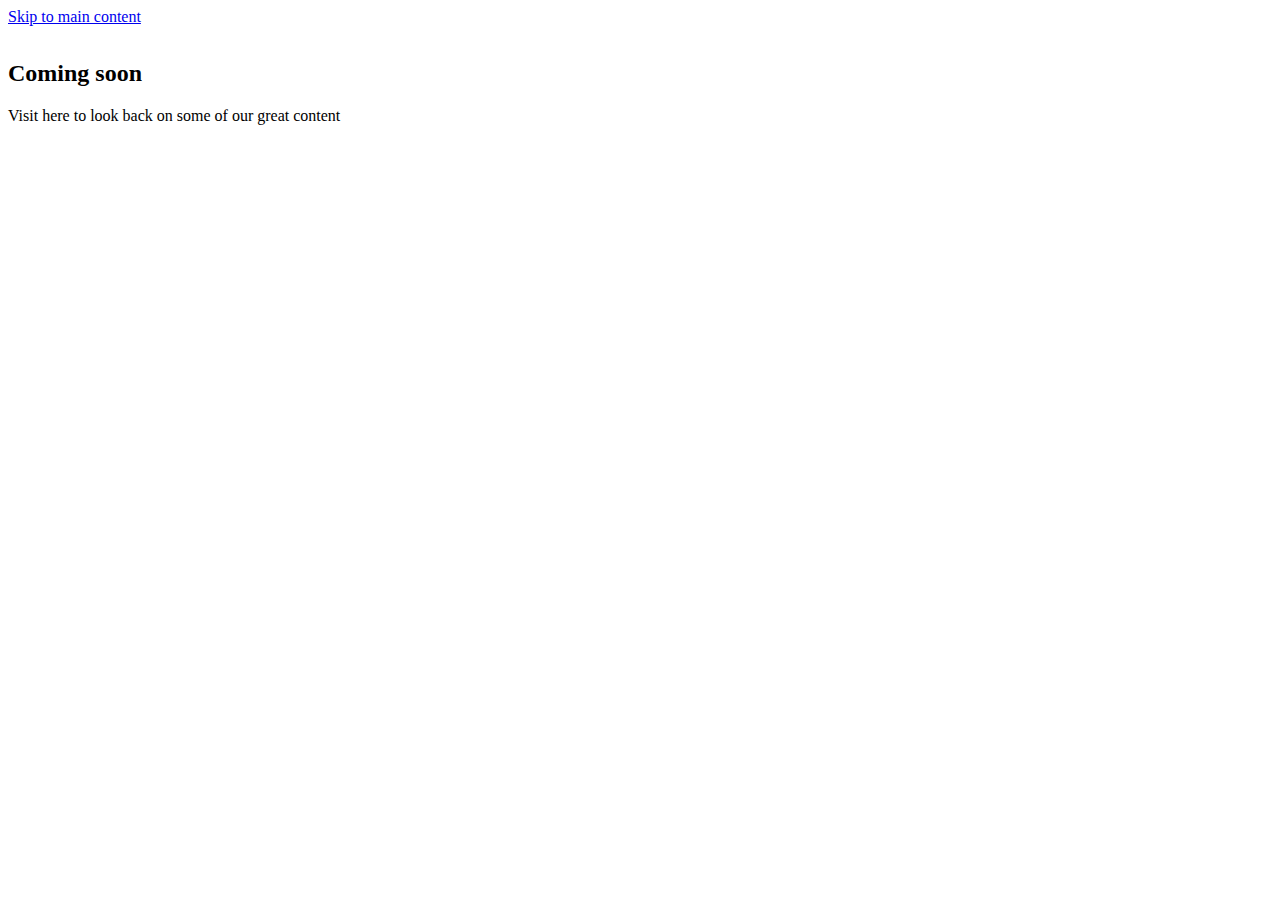
<file: archive.html>
<!DOCTYPE html PUBLIC "-//W3C//DTD HTML+RDFa 1.1//EN">
<html lang="en" dir="ltr" version="HTML+RDFa 1.1"
  xmlns:fb="http://www.facebook.com/2008/fbml"
  xmlns:content="http://purl.org/rss/1.0/modules/content/"
  xmlns:dc="http://purl.org/dc/terms/"
  xmlns:foaf="http://xmlns.com/foaf/0.1/"
  xmlns:og="http://ogp.me/ns#"
  xmlns:rdfs="http://www.w3.org/2000/01/rdf-schema#"
  xmlns:sioc="http://rdfs.org/sioc/ns#"
  xmlns:sioct="http://rdfs.org/sioc/types#"
  xmlns:skos="http://www.w3.org/2004/02/skos/core#"
  xmlns:xsd="http://www.w3.org/2001/XMLSchema#">
<head profile="http://www.w3.org/1999/xhtml/vocab">

    <meta http-equiv="Content-Type" content="text/html; charset=utf-8" />
<meta name="viewport" content="width=device-width, initial-scale=1, maximum-scale=1, minimum-scale=1, user-scalable=no" />
<link rel="alternate" type="application/rss+xml" title="Australia - New Zealand RSS" href="https://anz.smartcitiescouncil.com/rss.xml" />
<link rel="shortcut icon" href="https://anz.smartcitiescouncil.com/misc/favicon.ico" type="image/vnd.microsoft.icon" />

<meta name="generator" content="Drupal 7 (http://drupal.org)" />
<link rel="canonical" href="https://anz.smartcitiescouncil.com/" />
<link rel="shortlink" href="https://anz.smartcitiescouncil.com/" />
<link href='http://fonts.googleapis.com/css?family=Open+Sans:400,600' rel='stylesheet' type='text/css'>
<link href='http://fonts.googleapis.com/css?family=Lato:700' rel='stylesheet' type='text/css'>

<title>Smart Cities Council | Teaming to build the cities of the future</title>  

<!-- Links to CSS style sheets -->
<link type="text/css" rel="stylesheet" href="https://anz.smartcitiescouncil.com/sites/default/files/css/css_xE-rWrJf-fncB6ztZfd2huxqgxu4WO-qwma6Xer30m4.css" media="all" />
<link type="text/css" rel="stylesheet" href="https://anz.smartcitiescouncil.com/sites/default/files/css/css_XyvBu8injHRZBvCBa1dlwhBLzS-O7FVoiuwemIdwJq0.css" media="all" />
<link type="text/css" rel="stylesheet" href="https://anz.smartcitiescouncil.com/sites/default/files/css/css_U4bXU_GVA8NTMnhfWJWqesbDFu9pS3IlazA2iINCvFQ.css" media="all" />
<link type="text/css" rel="stylesheet" href="https://anz.smartcitiescouncil.com/sites/default/files/css/css_Fu41e_58OyY4vZlSxMNYkkSEcNNeZCb-p_11r66Qq5A.css" media="print" />
<link type="text/css" rel="stylesheet" href="https://anz.smartcitiescouncil.com/sites/default/files/css/css_gwvFi19TQLeEI7LrcZFppqnjXmz0vDfqiyGJArOy8ls.css" media="all" />

<link type="text/css" rel="stylesheet" href="sccei_style.css" media="all" />


<!--[if (lt IE 9)&(!IEMobile)]>
<link type="text/css" rel="stylesheet" href="https://anz.smartcitiescouncil.com/sites/default/files/css/css_JfQy_OiT9cVST_b8VRoGqB72_eRa13bj2GroBZVBYN0.css" media="all" />
<![endif]-->

<!--[if gte IE 9]><!-->
<link type="text/css" rel="stylesheet" href="https://anz.smartcitiescouncil.com/sites/default/files/css/css_6UlxZW4h4iuoRc71Tcc9NPONB75_0bUknI4CF0EHtqg.css" media="all" />
<!--<![endif]-->
  <script type="text/javascript">
<!--//--><![CDATA[//><!--
window.google_analytics_uacct = "UA-31365064-5";
//--><!]]>
</script>
<script type="text/javascript" src="https://anz.smartcitiescouncil.com/sites/default/files/js/js_A01mE0OOkhISVSQubhhc-km--VAXp6zYCwpcghpBC28.js"></script>
<script type="text/javascript" src="https://anz.smartcitiescouncil.com/sites/default/files/js/js_QniX-x7pWSCZJ9V1D0zMDUy1N2mdDbna4mXE_9gkRAo.js"></script>
<script type="text/javascript" src="https://anz.smartcitiescouncil.com/sites/default/files/js/js_Rghzzgw8GQwbxJLFcmEP7TQxUjvP-RmBxXoWS4ORxOE.js"></script>
<script type="text/javascript">
<!--//--><![CDATA[//><!--
(function($) { Drupal.behaviors.views_ticker_bbc = { attach: function (context) { var options = { newsList: "#views-ticker-bbc-front_page_ticker", startDelay: 10, placeHolder1: " |"}; $().newsTicker(options);}};})(jQuery);
//--><!]]>
</script>
<script type="text/javascript" src="https://anz.smartcitiescouncil.com/sites/default/files/js/js_-DOsc9hYz47voPdIt-GOPtpXPS-kBq8Xkq8ThXIfVTQ.js"></script>
<script type="text/javascript">
<!--//--><![CDATA[//><!--
(function(i,s,o,g,r,a,m){i["GoogleAnalyticsObject"]=r;i[r]=i[r]||function(){(i[r].q=i[r].q||[]).push(arguments)},i[r].l=1*new Date();a=s.createElement(o),m=s.getElementsByTagName(o)[0];a.async=1;a.src=g;m.parentNode.insertBefore(a,m)})(window,document,"script","//www.google-analytics.com/analytics.js","ga");ga("create", "UA-31365064-5", {"cookieDomain":"auto"});ga("send", "pageview");
//--><!]]>
</script>
<script type="text/javascript" src="https://anz.smartcitiescouncil.com/sites/default/files/js/js_7y0NJSF1K7M_FrClF0swrHzLE09__sQ2P3QfqgTrqaQ.js"></script>
<script type="text/javascript" src="https://anz.smartcitiescouncil.com/sites/default/files/js/js_43n5FBy8pZxQHxPXkf-sQF7ZiacVZke14b0VlvSA554.js"></script>
<script type="text/javascript">
<!--//--><![CDATA[//><!--
jQuery.extend(Drupal.settings, {"basePath":"\/","pathPrefix":"","ajaxPageState":{"theme":"scc_anz_omega","theme_token":"8IO4iFxIOY4ogsMoSNHVkt5EmaR42dmBJgMJfhkf2H4","js":{"sites\/all\/modules\/addthis\/addthis.js":1,"0":1,"sites\/all\/modules\/jquery_update\/replace\/jquery\/1.8\/jquery.min.js":1,"misc\/jquery.once.js":1,"misc\/drupal.js":1,"sites\/all\/modules\/nice_menus\/js\/jquery.bgiframe.js":1,"sites\/all\/modules\/nice_menus\/js\/jquery.hoverIntent.js":1,"sites\/all\/modules\/nice_menus\/js\/superfish.js":1,"sites\/all\/modules\/nice_menus\/js\/nice_menus.js":1,"sites\/all\/modules\/google_admanager\/google_admanager.js":1,"sites\/all\/modules\/jcaption\/jcaption.js":1,"sites\/all\/modules\/custom_search\/js\/custom_search.js":1,"sites\/all\/modules\/better_exposed_filters\/better_exposed_filters.js":1,"sites\/all\/modules\/_custom\/shawnjon\/shawnjon_ui\/js\/shawnjon_ui_search.js":1,"sites\/all\/modules\/views_ticker\/js\/views.ticker.bbc.js":1,"1":1,"sites\/all\/modules\/responsive_menus\/styles\/meanMenu\/jquery.meanmenu.min.js":1,"sites\/all\/modules\/responsive_menus\/styles\/meanMenu\/responsive_menus_mean_menu.js":1,"sites\/all\/modules\/google_analytics\/googleanalytics.js":1,"2":1,"sites\/all\/modules\/_custom\/shawnjon\/shawnjon_readiness_guide\/js\/shawnjon_readiness_guide.js":1,"sites\/all\/themes\/omega\/omega\/js\/jquery.formalize.js":1,"sites\/all\/themes\/omega\/omega\/js\/omega-mediaqueries.js":1},"css":{"modules\/system\/system.base.css":1,"modules\/system\/system.menus.css":1,"modules\/system\/system.messages.css":1,"modules\/system\/system.theme.css":1,"modules\/comment\/comment.css":1,"sites\/all\/modules\/date\/date_api\/date.css":1,"sites\/all\/modules\/date\/date_popup\/themes\/datepicker.1.7.css":1,"sites\/all\/modules\/domain\/domain_nav\/domain_nav.css":1,"modules\/field\/theme\/field.css":1,"sites\/all\/modules\/logintoboggan\/logintoboggan.css":1,"sites\/all\/modules\/mollom\/mollom.css":1,"modules\/node\/node.css":1,"modules\/search\/search.css":1,"modules\/user\/user.css":1,"sites\/all\/modules\/views\/css\/views.css":1,"sites\/all\/modules\/ctools\/css\/ctools.css":1,"sites\/all\/modules\/google_admanager\/google_admanager.css":1,"sites\/all\/modules\/nice_menus\/css\/nice_menus.css":1,"sites\/all\/modules\/nice_menus\/css\/nice_menus_default.css":1,"sites\/all\/modules\/taxonomy_access\/taxonomy_access.css":1,"sites\/all\/modules\/_custom\/shawnjon\/shawnjon_ui\/css\/shawnjon_ui_search.css":1,"sites\/all\/modules\/views_ticker\/views.ticker.scroller.css":1,"sites\/all\/modules\/responsive_menus\/styles\/meanMenu\/meanmenu.min.css":1,"sites\/all\/modules\/_custom\/shawnjon\/shawnjon_readiness_guide\/css\/shawnjon_readiness_guide.css":1,"sites\/all\/themes\/scc_omega\/css\/print.css":1,"sites\/all\/themes\/omega\/alpha\/css\/alpha-reset.css":1,"sites\/all\/themes\/omega\/alpha\/css\/alpha-mobile.css":1,"sites\/all\/themes\/omega\/alpha\/css\/alpha-alpha.css":1,"sites\/all\/themes\/omega\/omega\/css\/formalize.css":1,"sites\/all\/themes\/omega\/omega\/css\/omega-text.css":1,"sites\/all\/themes\/omega\/omega\/css\/omega-branding.css":1,"sites\/all\/themes\/omega\/omega\/css\/omega-menu.css":1,"sites\/all\/themes\/omega\/omega\/css\/omega-forms.css":1,"sites\/all\/themes\/omega\/omega\/css\/omega-visuals.css":1,"sites\/all\/themes\/scc_omega\/css\/global.css":1,"sites\/all\/themes\/scc_anz_omega\/css\/anz.css":1,"ie::normal::sites\/all\/themes\/scc_omega\/css\/scc-omega-alpha-default.css":1,"ie::normal::sites\/all\/themes\/scc_omega\/css\/scc-omega-alpha-default-normal.css":1,"ie::normal::sites\/all\/themes\/omega\/alpha\/css\/grid\/alpha_default\/normal\/alpha-default-normal-12.css":1,"narrow::sites\/all\/themes\/scc_omega\/css\/scc-omega-alpha-default.css":1,"narrow::sites\/all\/themes\/scc_omega\/css\/scc-omega-alpha-default-narrow.css":1,"sites\/all\/themes\/omega\/alpha\/css\/grid\/alpha_default\/narrow\/alpha-default-narrow-12.css":1,"normal::sites\/all\/themes\/scc_omega\/css\/scc-omega-alpha-default.css":1,"normal::sites\/all\/themes\/scc_omega\/css\/scc-omega-alpha-default-normal.css":1,"sites\/all\/themes\/omega\/alpha\/css\/grid\/alpha_default\/normal\/alpha-default-normal-12.css":1}},"jcaption":{"jcaption_selectors":[".image-inline_620x250_scale",".image-inline_520x200_scale",".image-inline_280x200_scale",".image-inline_250x250_scale",".image-inline_200x400_scale",".image-inline_125x125_scale",".image-inline_090x130_scale"],"jcaption_alt_title":"title","jcaption_requireText":1,"jcaption_copyStyle":1,"jcaption_removeStyle":1,"jcaption_removeClass":1,"jcaption_removeAlign":1,"jcaption_copyAlignmentToClass":1,"jcaption_copyFloatToClass":1,"jcaption_copyClassToClass":1,"jcaption_autoWidth":1,"jcaption_keepLink":0,"jcaption_styleMarkup":"","jcaption_animate":0,"jcaption_showDuration":"200","jcaption_hideDuration":"200"},"nice_menus_options":{"delay":"500","speed":"fast"},"custom_search":{"form_target":"_self","solr":0},"better_exposed_filters":{"datepicker":false,"slider":false,"settings":[],"autosubmit":false,"views":{"front_page_ticker":{"displays":{"block":{"filters":[]}}},"front_page_top_story":{"displays":{"block_1":{"filters":[]}}},"front_page_partner":{"displays":{"block":{"filters":[]}}},"front_page_scc_quotes":{"displays":{"block":{"filters":[]}}},"company_lists":{"displays":{"block":{"filters":[]}}}}},"urlIsAjaxTrusted":{"\/search-scc":true},"responsive_menus":[{"selectors":"#block-nice-menus-1 \u003E .block-inner \u003E .content, #block-nice-menus-4 \u003E .block-inner \u003E .content","trigger_txt":"\u003Cspan \/\u003E\u003Cspan \/\u003E\u003Cspan \/\u003E","close_txt":"X","close_size":"18px","position":"right","media_size":"970","show_children":"1","expand_children":"1","expand_txt":"+","contract_txt":"-","remove_attrs":"1","responsive_menus_style":"mean_menu"}],"googleanalytics":{"trackOutbound":1,"trackMailto":1,"trackDownload":1,"trackDownloadExtensions":"7z|aac|arc|arj|asf|asx|avi|bin|csv|doc(x|m)?|dot(x|m)?|exe|flv|gif|gz|gzip|hqx|jar|jpe?g|js|mp(2|3|4|e?g)|mov(ie)?|msi|msp|pdf|phps|png|ppt(x|m)?|pot(x|m)?|pps(x|m)?|ppam|sld(x|m)?|thmx|qtm?|ra(m|r)?|sea|sit|tar|tgz|torrent|txt|wav|wma|wmv|wpd|xls(x|m|b)?|xlt(x|m)|xlam|xml|z|zip"},"omega":{"layouts":{"primary":"normal","order":["narrow","normal"],"queries":{"narrow":"all and (min-width: 740px) and (min-device-width: 740px), (max-device-width: 800px) and (min-width: 740px) and (orientation:landscape)","normal":"all and (min-width: 980px) and (min-device-width: 980px), all and (max-device-width: 1024px) and (min-width: 1024px) and (orientation:landscape)"}}}});
//--><!]]>
</script>
  <!--[if lt IE 9]><script src="http://html5shiv.googlecode.com/svn/trunk/html5.js"></script><![endif]-->

<!-- SCCEI Settings -->
<link type="text/css" rel="stylesheet" href="sccei_style.css" media="all" />
<script src="https://www.w3schools.com/lib/w3.js"></script>

</head>

  <body class="html front not-logged-in page-node domain-anz-smartcitiescouncil-com">
    <div id="skip-link">
      <a href="#main-content" class="element-invisible element-focusable">Skip to main content</a>
    </div>
    <div class="region region-page-top" id="region-page-top">
    <div class="region-inner region-page-top-inner">
        </div>
  </div>  <div class="page clearfix" id="page">
  
  
  <div w3-include-html="site/header.html"></div>
     
<section id="section-content" class="section section-content">
    <div id="zone-content-wrapper" class="zone-wrapper zone-content-wrapper clearfix">  
        <div id="zone-content" class="zone zone-content clearfix container-12">



                    <div w3-include-html="site/side_bar.html"></div>

                    <div class="grid-9 region region-content" id="region-content">
                        <div class="region-inner region-content-inner">
                            <div>
                                
                                <div class = vision-statement>
                                <h2>Coming soon</h2>
                                <p>Visit here to look back on some of our great content</p>
                                </div>

                            </div>
                        </div>
                    </div>

    
                  </div>
                </div>    
</section>
        


<div w3-include-html="site/footer.html"></div>

<script>
    w3.includeHTML();
</script>

</div>  <script type="text/javascript" src="https://anz.smartcitiescouncil.com/sites/default/files/js/js_MLVgtzZ1ORq9krYqkeOsRay6ou_T-0QZytivuM9tTT8.js"></script>
</body>
</html>
</file>
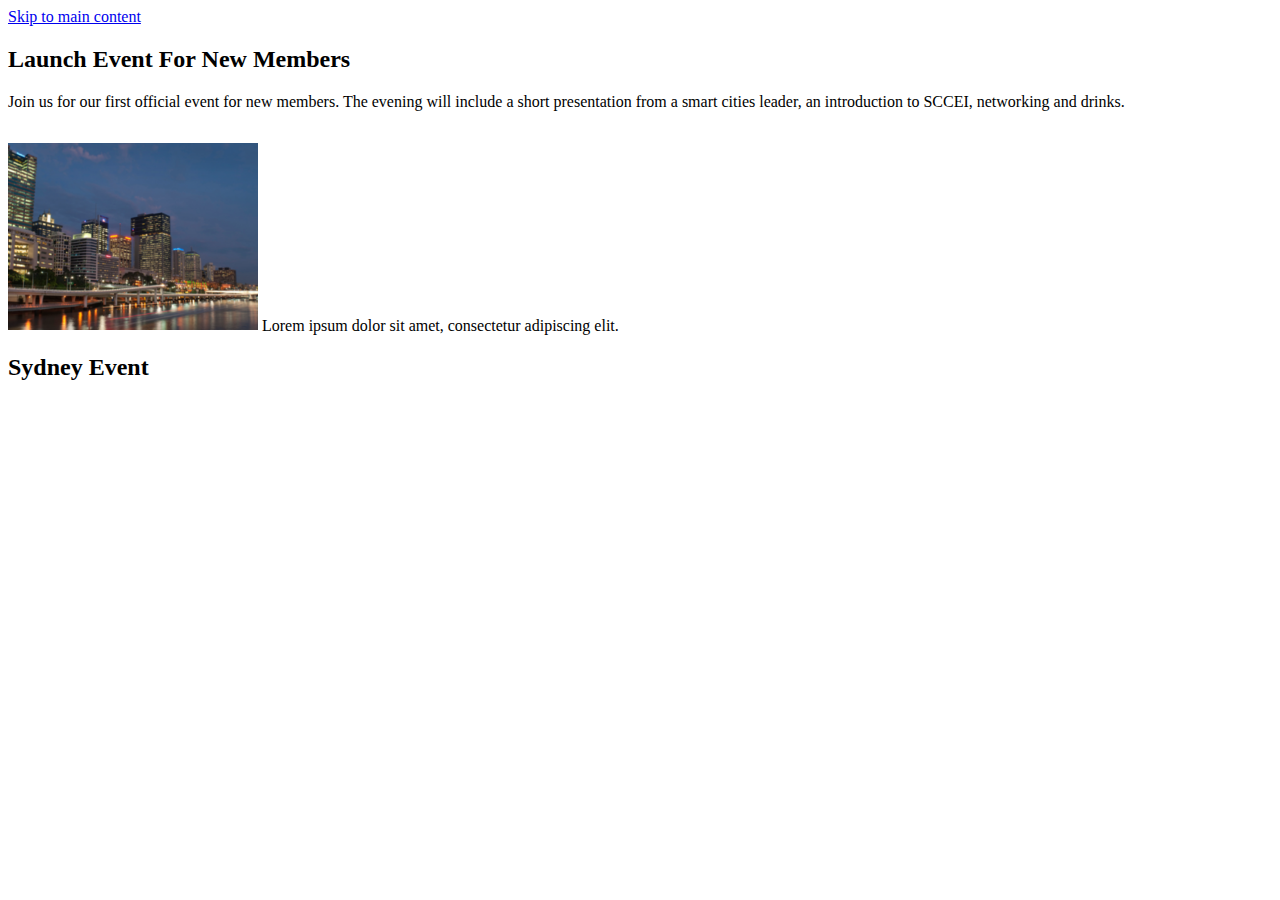
<file: calendar.html>
<!DOCTYPE html PUBLIC "-//W3C//DTD HTML+RDFa 1.1//EN">
<html lang="en" dir="ltr" version="HTML+RDFa 1.1"
  xmlns:fb="http://www.facebook.com/2008/fbml"
  xmlns:content="http://purl.org/rss/1.0/modules/content/"
  xmlns:dc="http://purl.org/dc/terms/"
  xmlns:foaf="http://xmlns.com/foaf/0.1/"
  xmlns:og="http://ogp.me/ns#"
  xmlns:rdfs="http://www.w3.org/2000/01/rdf-schema#"
  xmlns:sioc="http://rdfs.org/sioc/ns#"
  xmlns:sioct="http://rdfs.org/sioc/types#"
  xmlns:skos="http://www.w3.org/2004/02/skos/core#"
  xmlns:xsd="http://www.w3.org/2001/XMLSchema#">
<head profile="http://www.w3.org/1999/xhtml/vocab">

    <meta http-equiv="Content-Type" content="text/html; charset=utf-8" />
<meta name="viewport" content="width=device-width, initial-scale=1, maximum-scale=1, minimum-scale=1, user-scalable=no" />
<link rel="alternate" type="application/rss+xml" title="Australia - New Zealand RSS" href="https://anz.smartcitiescouncil.com/rss.xml" />
<link rel="shortcut icon" href="https://anz.smartcitiescouncil.com/misc/favicon.ico" type="image/vnd.microsoft.icon" />

<meta name="generator" content="Drupal 7 (http://drupal.org)" />
<link rel="canonical" href="https://anz.smartcitiescouncil.com/" />
<link rel="shortlink" href="https://anz.smartcitiescouncil.com/" />
<link href='http://fonts.googleapis.com/css?family=Open+Sans:400,600' rel='stylesheet' type='text/css'>
<link href='http://fonts.googleapis.com/css?family=Lato:700' rel='stylesheet' type='text/css'>

<title>Smart Cities Council | Teaming to build the cities of the future</title>  

<!-- Links to CSS style sheets -->
<link type="text/css" rel="stylesheet" href="https://anz.smartcitiescouncil.com/sites/default/files/css/css_xE-rWrJf-fncB6ztZfd2huxqgxu4WO-qwma6Xer30m4.css" media="all" />
<link type="text/css" rel="stylesheet" href="https://anz.smartcitiescouncil.com/sites/default/files/css/css_XyvBu8injHRZBvCBa1dlwhBLzS-O7FVoiuwemIdwJq0.css" media="all" />
<link type="text/css" rel="stylesheet" href="https://anz.smartcitiescouncil.com/sites/default/files/css/css_U4bXU_GVA8NTMnhfWJWqesbDFu9pS3IlazA2iINCvFQ.css" media="all" />
<link type="text/css" rel="stylesheet" href="https://anz.smartcitiescouncil.com/sites/default/files/css/css_Fu41e_58OyY4vZlSxMNYkkSEcNNeZCb-p_11r66Qq5A.css" media="print" />
<link type="text/css" rel="stylesheet" href="https://anz.smartcitiescouncil.com/sites/default/files/css/css_gwvFi19TQLeEI7LrcZFppqnjXmz0vDfqiyGJArOy8ls.css" media="all" />

<link type="text/css" rel="stylesheet" href="sccei_style.css" media="all" />


<!--[if (lt IE 9)&(!IEMobile)]>
<link type="text/css" rel="stylesheet" href="https://anz.smartcitiescouncil.com/sites/default/files/css/css_JfQy_OiT9cVST_b8VRoGqB72_eRa13bj2GroBZVBYN0.css" media="all" />
<![endif]-->

<!--[if gte IE 9]><!-->
<link type="text/css" rel="stylesheet" href="https://anz.smartcitiescouncil.com/sites/default/files/css/css_6UlxZW4h4iuoRc71Tcc9NPONB75_0bUknI4CF0EHtqg.css" media="all" />
<!--<![endif]-->
  <script type="text/javascript">
<!--//--><![CDATA[//><!--
window.google_analytics_uacct = "UA-31365064-5";
//--><!]]>
</script>
<script type="text/javascript" src="https://anz.smartcitiescouncil.com/sites/default/files/js/js_A01mE0OOkhISVSQubhhc-km--VAXp6zYCwpcghpBC28.js"></script>
<script type="text/javascript" src="https://anz.smartcitiescouncil.com/sites/default/files/js/js_QniX-x7pWSCZJ9V1D0zMDUy1N2mdDbna4mXE_9gkRAo.js"></script>
<script type="text/javascript" src="https://anz.smartcitiescouncil.com/sites/default/files/js/js_Rghzzgw8GQwbxJLFcmEP7TQxUjvP-RmBxXoWS4ORxOE.js"></script>
<script type="text/javascript">
<!--//--><![CDATA[//><!--
(function($) { Drupal.behaviors.views_ticker_bbc = { attach: function (context) { var options = { newsList: "#views-ticker-bbc-front_page_ticker", startDelay: 10, placeHolder1: " |"}; $().newsTicker(options);}};})(jQuery);
//--><!]]>
</script>
<script type="text/javascript" src="https://anz.smartcitiescouncil.com/sites/default/files/js/js_-DOsc9hYz47voPdIt-GOPtpXPS-kBq8Xkq8ThXIfVTQ.js"></script>
<script type="text/javascript">
<!--//--><![CDATA[//><!--
(function(i,s,o,g,r,a,m){i["GoogleAnalyticsObject"]=r;i[r]=i[r]||function(){(i[r].q=i[r].q||[]).push(arguments)},i[r].l=1*new Date();a=s.createElement(o),m=s.getElementsByTagName(o)[0];a.async=1;a.src=g;m.parentNode.insertBefore(a,m)})(window,document,"script","//www.google-analytics.com/analytics.js","ga");ga("create", "UA-31365064-5", {"cookieDomain":"auto"});ga("send", "pageview");
//--><!]]>
</script>
<script type="text/javascript" src="https://anz.smartcitiescouncil.com/sites/default/files/js/js_7y0NJSF1K7M_FrClF0swrHzLE09__sQ2P3QfqgTrqaQ.js"></script>
<script type="text/javascript" src="https://anz.smartcitiescouncil.com/sites/default/files/js/js_43n5FBy8pZxQHxPXkf-sQF7ZiacVZke14b0VlvSA554.js"></script>
<script type="text/javascript">
<!--//--><![CDATA[//><!--
jQuery.extend(Drupal.settings, {"basePath":"\/","pathPrefix":"","ajaxPageState":{"theme":"scc_anz_omega","theme_token":"8IO4iFxIOY4ogsMoSNHVkt5EmaR42dmBJgMJfhkf2H4","js":{"sites\/all\/modules\/addthis\/addthis.js":1,"0":1,"sites\/all\/modules\/jquery_update\/replace\/jquery\/1.8\/jquery.min.js":1,"misc\/jquery.once.js":1,"misc\/drupal.js":1,"sites\/all\/modules\/nice_menus\/js\/jquery.bgiframe.js":1,"sites\/all\/modules\/nice_menus\/js\/jquery.hoverIntent.js":1,"sites\/all\/modules\/nice_menus\/js\/superfish.js":1,"sites\/all\/modules\/nice_menus\/js\/nice_menus.js":1,"sites\/all\/modules\/google_admanager\/google_admanager.js":1,"sites\/all\/modules\/jcaption\/jcaption.js":1,"sites\/all\/modules\/custom_search\/js\/custom_search.js":1,"sites\/all\/modules\/better_exposed_filters\/better_exposed_filters.js":1,"sites\/all\/modules\/_custom\/shawnjon\/shawnjon_ui\/js\/shawnjon_ui_search.js":1,"sites\/all\/modules\/views_ticker\/js\/views.ticker.bbc.js":1,"1":1,"sites\/all\/modules\/responsive_menus\/styles\/meanMenu\/jquery.meanmenu.min.js":1,"sites\/all\/modules\/responsive_menus\/styles\/meanMenu\/responsive_menus_mean_menu.js":1,"sites\/all\/modules\/google_analytics\/googleanalytics.js":1,"2":1,"sites\/all\/modules\/_custom\/shawnjon\/shawnjon_readiness_guide\/js\/shawnjon_readiness_guide.js":1,"sites\/all\/themes\/omega\/omega\/js\/jquery.formalize.js":1,"sites\/all\/themes\/omega\/omega\/js\/omega-mediaqueries.js":1},"css":{"modules\/system\/system.base.css":1,"modules\/system\/system.menus.css":1,"modules\/system\/system.messages.css":1,"modules\/system\/system.theme.css":1,"modules\/comment\/comment.css":1,"sites\/all\/modules\/date\/date_api\/date.css":1,"sites\/all\/modules\/date\/date_popup\/themes\/datepicker.1.7.css":1,"sites\/all\/modules\/domain\/domain_nav\/domain_nav.css":1,"modules\/field\/theme\/field.css":1,"sites\/all\/modules\/logintoboggan\/logintoboggan.css":1,"sites\/all\/modules\/mollom\/mollom.css":1,"modules\/node\/node.css":1,"modules\/search\/search.css":1,"modules\/user\/user.css":1,"sites\/all\/modules\/views\/css\/views.css":1,"sites\/all\/modules\/ctools\/css\/ctools.css":1,"sites\/all\/modules\/google_admanager\/google_admanager.css":1,"sites\/all\/modules\/nice_menus\/css\/nice_menus.css":1,"sites\/all\/modules\/nice_menus\/css\/nice_menus_default.css":1,"sites\/all\/modules\/taxonomy_access\/taxonomy_access.css":1,"sites\/all\/modules\/_custom\/shawnjon\/shawnjon_ui\/css\/shawnjon_ui_search.css":1,"sites\/all\/modules\/views_ticker\/views.ticker.scroller.css":1,"sites\/all\/modules\/responsive_menus\/styles\/meanMenu\/meanmenu.min.css":1,"sites\/all\/modules\/_custom\/shawnjon\/shawnjon_readiness_guide\/css\/shawnjon_readiness_guide.css":1,"sites\/all\/themes\/scc_omega\/css\/print.css":1,"sites\/all\/themes\/omega\/alpha\/css\/alpha-reset.css":1,"sites\/all\/themes\/omega\/alpha\/css\/alpha-mobile.css":1,"sites\/all\/themes\/omega\/alpha\/css\/alpha-alpha.css":1,"sites\/all\/themes\/omega\/omega\/css\/formalize.css":1,"sites\/all\/themes\/omega\/omega\/css\/omega-text.css":1,"sites\/all\/themes\/omega\/omega\/css\/omega-branding.css":1,"sites\/all\/themes\/omega\/omega\/css\/omega-menu.css":1,"sites\/all\/themes\/omega\/omega\/css\/omega-forms.css":1,"sites\/all\/themes\/omega\/omega\/css\/omega-visuals.css":1,"sites\/all\/themes\/scc_omega\/css\/global.css":1,"sites\/all\/themes\/scc_anz_omega\/css\/anz.css":1,"ie::normal::sites\/all\/themes\/scc_omega\/css\/scc-omega-alpha-default.css":1,"ie::normal::sites\/all\/themes\/scc_omega\/css\/scc-omega-alpha-default-normal.css":1,"ie::normal::sites\/all\/themes\/omega\/alpha\/css\/grid\/alpha_default\/normal\/alpha-default-normal-12.css":1,"narrow::sites\/all\/themes\/scc_omega\/css\/scc-omega-alpha-default.css":1,"narrow::sites\/all\/themes\/scc_omega\/css\/scc-omega-alpha-default-narrow.css":1,"sites\/all\/themes\/omega\/alpha\/css\/grid\/alpha_default\/narrow\/alpha-default-narrow-12.css":1,"normal::sites\/all\/themes\/scc_omega\/css\/scc-omega-alpha-default.css":1,"normal::sites\/all\/themes\/scc_omega\/css\/scc-omega-alpha-default-normal.css":1,"sites\/all\/themes\/omega\/alpha\/css\/grid\/alpha_default\/normal\/alpha-default-normal-12.css":1}},"jcaption":{"jcaption_selectors":[".image-inline_620x250_scale",".image-inline_520x200_scale",".image-inline_280x200_scale",".image-inline_250x250_scale",".image-inline_200x400_scale",".image-inline_125x125_scale",".image-inline_090x130_scale"],"jcaption_alt_title":"title","jcaption_requireText":1,"jcaption_copyStyle":1,"jcaption_removeStyle":1,"jcaption_removeClass":1,"jcaption_removeAlign":1,"jcaption_copyAlignmentToClass":1,"jcaption_copyFloatToClass":1,"jcaption_copyClassToClass":1,"jcaption_autoWidth":1,"jcaption_keepLink":0,"jcaption_styleMarkup":"","jcaption_animate":0,"jcaption_showDuration":"200","jcaption_hideDuration":"200"},"nice_menus_options":{"delay":"500","speed":"fast"},"custom_search":{"form_target":"_self","solr":0},"better_exposed_filters":{"datepicker":false,"slider":false,"settings":[],"autosubmit":false,"views":{"front_page_ticker":{"displays":{"block":{"filters":[]}}},"front_page_top_story":{"displays":{"block_1":{"filters":[]}}},"front_page_partner":{"displays":{"block":{"filters":[]}}},"front_page_scc_quotes":{"displays":{"block":{"filters":[]}}},"company_lists":{"displays":{"block":{"filters":[]}}}}},"urlIsAjaxTrusted":{"\/search-scc":true},"responsive_menus":[{"selectors":"#block-nice-menus-1 \u003E .block-inner \u003E .content, #block-nice-menus-4 \u003E .block-inner \u003E .content","trigger_txt":"\u003Cspan \/\u003E\u003Cspan \/\u003E\u003Cspan \/\u003E","close_txt":"X","close_size":"18px","position":"right","media_size":"970","show_children":"1","expand_children":"1","expand_txt":"+","contract_txt":"-","remove_attrs":"1","responsive_menus_style":"mean_menu"}],"googleanalytics":{"trackOutbound":1,"trackMailto":1,"trackDownload":1,"trackDownloadExtensions":"7z|aac|arc|arj|asf|asx|avi|bin|csv|doc(x|m)?|dot(x|m)?|exe|flv|gif|gz|gzip|hqx|jar|jpe?g|js|mp(2|3|4|e?g)|mov(ie)?|msi|msp|pdf|phps|png|ppt(x|m)?|pot(x|m)?|pps(x|m)?|ppam|sld(x|m)?|thmx|qtm?|ra(m|r)?|sea|sit|tar|tgz|torrent|txt|wav|wma|wmv|wpd|xls(x|m|b)?|xlt(x|m)|xlam|xml|z|zip"},"omega":{"layouts":{"primary":"normal","order":["narrow","normal"],"queries":{"narrow":"all and (min-width: 740px) and (min-device-width: 740px), (max-device-width: 800px) and (min-width: 740px) and (orientation:landscape)","normal":"all and (min-width: 980px) and (min-device-width: 980px), all and (max-device-width: 1024px) and (min-width: 1024px) and (orientation:landscape)"}}}});
//--><!]]>
</script>
  <!--[if lt IE 9]><script src="http://html5shiv.googlecode.com/svn/trunk/html5.js"></script><![endif]-->

<!-- SCCEI Settings -->
<link type="text/css" rel="stylesheet" href="sccei_style.css" media="all" />
<script src="https://www.w3schools.com/lib/w3.js"></script>

</head>

  <body class="html front not-logged-in page-node domain-anz-smartcitiescouncil-com">
    <div id="skip-link">
      <a href="#main-content" class="element-invisible element-focusable">Skip to main content</a>
    </div>
    <div class="region region-page-top" id="region-page-top">
    <div class="region-inner region-page-top-inner">
        </div>
  </div>  <div class="page clearfix" id="page">
  
  
  <div w3-include-html="site/header.html"></div>
     
<section id="section-content" class="section section-content">
    <div id="zone-content-wrapper" class="zone-wrapper zone-content-wrapper clearfix">  
        <div id="zone-content" class="zone zone-content clearfix container-12">




                    <div w3-include-html="site/side_bar.html"></div>

                    <div class="grid-9 region region-content" id="region-content">
                        <div class="region-inner region-content-inner">
                            <div>
                                
                                <div>
                                <h2>Launch Event For New Members</h2>
                                <p>Join us for our first official event for new members. The evening will
                                    include a short presentation from a smart cities leader,
                                    an introduction to SCCEI, networking and drinks. 
                                </p>
                                
                                
                                <div class = "event-textbox"><p><img src="images_sccei/Brisbane.png" alt="Brisbane" style="width:250px">
                                    Lorem ipsum dolor sit amet, consectetur adipiscing elit. </p>
                                <div>
                                <p></p>
                                
                                <h2>Sydney Event</h2>
                                <p> </p>
                               
                            
                                </div>

                            </div>
                        </div>
                    </div>

    
                  </div>
                </div>    
</section>
        


<div w3-include-html="site/footer.html"></div>

<script>
    w3.includeHTML();
</script>

</div>  <script type="text/javascript" src="https://anz.smartcitiescouncil.com/sites/default/files/js/js_MLVgtzZ1ORq9krYqkeOsRay6ou_T-0QZytivuM9tTT8.js"></script>
</body>
</html>
</file>
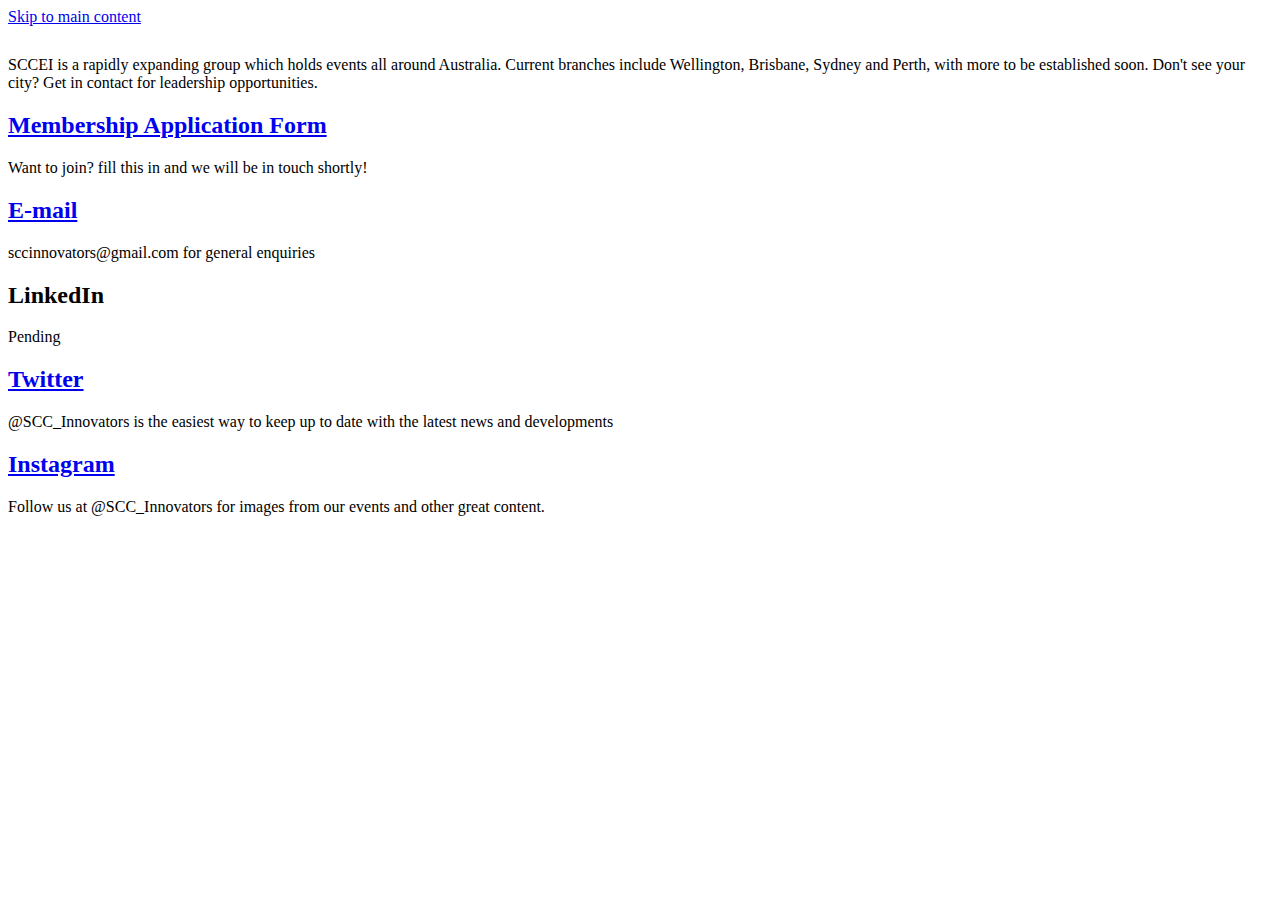
<file: contact.html>
<!DOCTYPE html PUBLIC "-//W3C//DTD HTML+RDFa 1.1//EN">
<html lang="en" dir="ltr" version="HTML+RDFa 1.1"
  xmlns:fb="http://www.facebook.com/2008/fbml"
  xmlns:content="http://purl.org/rss/1.0/modules/content/"
  xmlns:dc="http://purl.org/dc/terms/"
  xmlns:foaf="http://xmlns.com/foaf/0.1/"
  xmlns:og="http://ogp.me/ns#"
  xmlns:rdfs="http://www.w3.org/2000/01/rdf-schema#"
  xmlns:sioc="http://rdfs.org/sioc/ns#"
  xmlns:sioct="http://rdfs.org/sioc/types#"
  xmlns:skos="http://www.w3.org/2004/02/skos/core#"
  xmlns:xsd="http://www.w3.org/2001/XMLSchema#">
<head profile="http://www.w3.org/1999/xhtml/vocab">

    <meta http-equiv="Content-Type" content="text/html; charset=utf-8" />
<meta name="viewport" content="width=device-width, initial-scale=1, maximum-scale=1, minimum-scale=1, user-scalable=no" />
<link rel="alternate" type="application/rss+xml" title="Australia - New Zealand RSS" href="https://anz.smartcitiescouncil.com/rss.xml" />
<link rel="shortcut icon" href="https://anz.smartcitiescouncil.com/misc/favicon.ico" type="image/vnd.microsoft.icon" />

<meta name="generator" content="Drupal 7 (http://drupal.org)" />
<link rel="canonical" href="https://anz.smartcitiescouncil.com/" />
<link rel="shortlink" href="https://anz.smartcitiescouncil.com/" />
<link href='http://fonts.googleapis.com/css?family=Open+Sans:400,600' rel='stylesheet' type='text/css'>
<link href='http://fonts.googleapis.com/css?family=Lato:700' rel='stylesheet' type='text/css'>

<title>Smart Cities Council | Teaming to build the cities of the future</title>  

<!-- Links to CSS style sheets -->
<link type="text/css" rel="stylesheet" href="https://anz.smartcitiescouncil.com/sites/default/files/css/css_xE-rWrJf-fncB6ztZfd2huxqgxu4WO-qwma6Xer30m4.css" media="all" />
<link type="text/css" rel="stylesheet" href="https://anz.smartcitiescouncil.com/sites/default/files/css/css_XyvBu8injHRZBvCBa1dlwhBLzS-O7FVoiuwemIdwJq0.css" media="all" />
<link type="text/css" rel="stylesheet" href="https://anz.smartcitiescouncil.com/sites/default/files/css/css_U4bXU_GVA8NTMnhfWJWqesbDFu9pS3IlazA2iINCvFQ.css" media="all" />
<link type="text/css" rel="stylesheet" href="https://anz.smartcitiescouncil.com/sites/default/files/css/css_Fu41e_58OyY4vZlSxMNYkkSEcNNeZCb-p_11r66Qq5A.css" media="print" />
<link type="text/css" rel="stylesheet" href="https://anz.smartcitiescouncil.com/sites/default/files/css/css_gwvFi19TQLeEI7LrcZFppqnjXmz0vDfqiyGJArOy8ls.css" media="all" />

<link type="text/css" rel="stylesheet" href="sccei_style.css" media="all" />


<!--[if (lt IE 9)&(!IEMobile)]>
<link type="text/css" rel="stylesheet" href="https://anz.smartcitiescouncil.com/sites/default/files/css/css_JfQy_OiT9cVST_b8VRoGqB72_eRa13bj2GroBZVBYN0.css" media="all" />
<![endif]-->

<!--[if gte IE 9]><!-->
<link type="text/css" rel="stylesheet" href="https://anz.smartcitiescouncil.com/sites/default/files/css/css_6UlxZW4h4iuoRc71Tcc9NPONB75_0bUknI4CF0EHtqg.css" media="all" />
<!--<![endif]-->
  <script type="text/javascript">
<!--//--><![CDATA[//><!--
window.google_analytics_uacct = "UA-31365064-5";
//--><!]]>
</script>
<script type="text/javascript" src="https://anz.smartcitiescouncil.com/sites/default/files/js/js_A01mE0OOkhISVSQubhhc-km--VAXp6zYCwpcghpBC28.js"></script>
<script type="text/javascript" src="https://anz.smartcitiescouncil.com/sites/default/files/js/js_QniX-x7pWSCZJ9V1D0zMDUy1N2mdDbna4mXE_9gkRAo.js"></script>
<script type="text/javascript" src="https://anz.smartcitiescouncil.com/sites/default/files/js/js_Rghzzgw8GQwbxJLFcmEP7TQxUjvP-RmBxXoWS4ORxOE.js"></script>
<script type="text/javascript">
<!--//--><![CDATA[//><!--
(function($) { Drupal.behaviors.views_ticker_bbc = { attach: function (context) { var options = { newsList: "#views-ticker-bbc-front_page_ticker", startDelay: 10, placeHolder1: " |"}; $().newsTicker(options);}};})(jQuery);
//--><!]]>
</script>
<script type="text/javascript" src="https://anz.smartcitiescouncil.com/sites/default/files/js/js_-DOsc9hYz47voPdIt-GOPtpXPS-kBq8Xkq8ThXIfVTQ.js"></script>
<script type="text/javascript">
<!--//--><![CDATA[//><!--
(function(i,s,o,g,r,a,m){i["GoogleAnalyticsObject"]=r;i[r]=i[r]||function(){(i[r].q=i[r].q||[]).push(arguments)},i[r].l=1*new Date();a=s.createElement(o),m=s.getElementsByTagName(o)[0];a.async=1;a.src=g;m.parentNode.insertBefore(a,m)})(window,document,"script","//www.google-analytics.com/analytics.js","ga");ga("create", "UA-31365064-5", {"cookieDomain":"auto"});ga("send", "pageview");
//--><!]]>
</script>
<script type="text/javascript" src="https://anz.smartcitiescouncil.com/sites/default/files/js/js_7y0NJSF1K7M_FrClF0swrHzLE09__sQ2P3QfqgTrqaQ.js"></script>
<script type="text/javascript" src="https://anz.smartcitiescouncil.com/sites/default/files/js/js_43n5FBy8pZxQHxPXkf-sQF7ZiacVZke14b0VlvSA554.js"></script>
<script type="text/javascript">
<!--//--><![CDATA[//><!--
jQuery.extend(Drupal.settings, {"basePath":"\/","pathPrefix":"","ajaxPageState":{"theme":"scc_anz_omega","theme_token":"8IO4iFxIOY4ogsMoSNHVkt5EmaR42dmBJgMJfhkf2H4","js":{"sites\/all\/modules\/addthis\/addthis.js":1,"0":1,"sites\/all\/modules\/jquery_update\/replace\/jquery\/1.8\/jquery.min.js":1,"misc\/jquery.once.js":1,"misc\/drupal.js":1,"sites\/all\/modules\/nice_menus\/js\/jquery.bgiframe.js":1,"sites\/all\/modules\/nice_menus\/js\/jquery.hoverIntent.js":1,"sites\/all\/modules\/nice_menus\/js\/superfish.js":1,"sites\/all\/modules\/nice_menus\/js\/nice_menus.js":1,"sites\/all\/modules\/google_admanager\/google_admanager.js":1,"sites\/all\/modules\/jcaption\/jcaption.js":1,"sites\/all\/modules\/custom_search\/js\/custom_search.js":1,"sites\/all\/modules\/better_exposed_filters\/better_exposed_filters.js":1,"sites\/all\/modules\/_custom\/shawnjon\/shawnjon_ui\/js\/shawnjon_ui_search.js":1,"sites\/all\/modules\/views_ticker\/js\/views.ticker.bbc.js":1,"1":1,"sites\/all\/modules\/responsive_menus\/styles\/meanMenu\/jquery.meanmenu.min.js":1,"sites\/all\/modules\/responsive_menus\/styles\/meanMenu\/responsive_menus_mean_menu.js":1,"sites\/all\/modules\/google_analytics\/googleanalytics.js":1,"2":1,"sites\/all\/modules\/_custom\/shawnjon\/shawnjon_readiness_guide\/js\/shawnjon_readiness_guide.js":1,"sites\/all\/themes\/omega\/omega\/js\/jquery.formalize.js":1,"sites\/all\/themes\/omega\/omega\/js\/omega-mediaqueries.js":1},"css":{"modules\/system\/system.base.css":1,"modules\/system\/system.menus.css":1,"modules\/system\/system.messages.css":1,"modules\/system\/system.theme.css":1,"modules\/comment\/comment.css":1,"sites\/all\/modules\/date\/date_api\/date.css":1,"sites\/all\/modules\/date\/date_popup\/themes\/datepicker.1.7.css":1,"sites\/all\/modules\/domain\/domain_nav\/domain_nav.css":1,"modules\/field\/theme\/field.css":1,"sites\/all\/modules\/logintoboggan\/logintoboggan.css":1,"sites\/all\/modules\/mollom\/mollom.css":1,"modules\/node\/node.css":1,"modules\/search\/search.css":1,"modules\/user\/user.css":1,"sites\/all\/modules\/views\/css\/views.css":1,"sites\/all\/modules\/ctools\/css\/ctools.css":1,"sites\/all\/modules\/google_admanager\/google_admanager.css":1,"sites\/all\/modules\/nice_menus\/css\/nice_menus.css":1,"sites\/all\/modules\/nice_menus\/css\/nice_menus_default.css":1,"sites\/all\/modules\/taxonomy_access\/taxonomy_access.css":1,"sites\/all\/modules\/_custom\/shawnjon\/shawnjon_ui\/css\/shawnjon_ui_search.css":1,"sites\/all\/modules\/views_ticker\/views.ticker.scroller.css":1,"sites\/all\/modules\/responsive_menus\/styles\/meanMenu\/meanmenu.min.css":1,"sites\/all\/modules\/_custom\/shawnjon\/shawnjon_readiness_guide\/css\/shawnjon_readiness_guide.css":1,"sites\/all\/themes\/scc_omega\/css\/print.css":1,"sites\/all\/themes\/omega\/alpha\/css\/alpha-reset.css":1,"sites\/all\/themes\/omega\/alpha\/css\/alpha-mobile.css":1,"sites\/all\/themes\/omega\/alpha\/css\/alpha-alpha.css":1,"sites\/all\/themes\/omega\/omega\/css\/formalize.css":1,"sites\/all\/themes\/omega\/omega\/css\/omega-text.css":1,"sites\/all\/themes\/omega\/omega\/css\/omega-branding.css":1,"sites\/all\/themes\/omega\/omega\/css\/omega-menu.css":1,"sites\/all\/themes\/omega\/omega\/css\/omega-forms.css":1,"sites\/all\/themes\/omega\/omega\/css\/omega-visuals.css":1,"sites\/all\/themes\/scc_omega\/css\/global.css":1,"sites\/all\/themes\/scc_anz_omega\/css\/anz.css":1,"ie::normal::sites\/all\/themes\/scc_omega\/css\/scc-omega-alpha-default.css":1,"ie::normal::sites\/all\/themes\/scc_omega\/css\/scc-omega-alpha-default-normal.css":1,"ie::normal::sites\/all\/themes\/omega\/alpha\/css\/grid\/alpha_default\/normal\/alpha-default-normal-12.css":1,"narrow::sites\/all\/themes\/scc_omega\/css\/scc-omega-alpha-default.css":1,"narrow::sites\/all\/themes\/scc_omega\/css\/scc-omega-alpha-default-narrow.css":1,"sites\/all\/themes\/omega\/alpha\/css\/grid\/alpha_default\/narrow\/alpha-default-narrow-12.css":1,"normal::sites\/all\/themes\/scc_omega\/css\/scc-omega-alpha-default.css":1,"normal::sites\/all\/themes\/scc_omega\/css\/scc-omega-alpha-default-normal.css":1,"sites\/all\/themes\/omega\/alpha\/css\/grid\/alpha_default\/normal\/alpha-default-normal-12.css":1}},"jcaption":{"jcaption_selectors":[".image-inline_620x250_scale",".image-inline_520x200_scale",".image-inline_280x200_scale",".image-inline_250x250_scale",".image-inline_200x400_scale",".image-inline_125x125_scale",".image-inline_090x130_scale"],"jcaption_alt_title":"title","jcaption_requireText":1,"jcaption_copyStyle":1,"jcaption_removeStyle":1,"jcaption_removeClass":1,"jcaption_removeAlign":1,"jcaption_copyAlignmentToClass":1,"jcaption_copyFloatToClass":1,"jcaption_copyClassToClass":1,"jcaption_autoWidth":1,"jcaption_keepLink":0,"jcaption_styleMarkup":"","jcaption_animate":0,"jcaption_showDuration":"200","jcaption_hideDuration":"200"},"nice_menus_options":{"delay":"500","speed":"fast"},"custom_search":{"form_target":"_self","solr":0},"better_exposed_filters":{"datepicker":false,"slider":false,"settings":[],"autosubmit":false,"views":{"front_page_ticker":{"displays":{"block":{"filters":[]}}},"front_page_top_story":{"displays":{"block_1":{"filters":[]}}},"front_page_partner":{"displays":{"block":{"filters":[]}}},"front_page_scc_quotes":{"displays":{"block":{"filters":[]}}},"company_lists":{"displays":{"block":{"filters":[]}}}}},"urlIsAjaxTrusted":{"\/search-scc":true},"responsive_menus":[{"selectors":"#block-nice-menus-1 \u003E .block-inner \u003E .content, #block-nice-menus-4 \u003E .block-inner \u003E .content","trigger_txt":"\u003Cspan \/\u003E\u003Cspan \/\u003E\u003Cspan \/\u003E","close_txt":"X","close_size":"18px","position":"right","media_size":"970","show_children":"1","expand_children":"1","expand_txt":"+","contract_txt":"-","remove_attrs":"1","responsive_menus_style":"mean_menu"}],"googleanalytics":{"trackOutbound":1,"trackMailto":1,"trackDownload":1,"trackDownloadExtensions":"7z|aac|arc|arj|asf|asx|avi|bin|csv|doc(x|m)?|dot(x|m)?|exe|flv|gif|gz|gzip|hqx|jar|jpe?g|js|mp(2|3|4|e?g)|mov(ie)?|msi|msp|pdf|phps|png|ppt(x|m)?|pot(x|m)?|pps(x|m)?|ppam|sld(x|m)?|thmx|qtm?|ra(m|r)?|sea|sit|tar|tgz|torrent|txt|wav|wma|wmv|wpd|xls(x|m|b)?|xlt(x|m)|xlam|xml|z|zip"},"omega":{"layouts":{"primary":"normal","order":["narrow","normal"],"queries":{"narrow":"all and (min-width: 740px) and (min-device-width: 740px), (max-device-width: 800px) and (min-width: 740px) and (orientation:landscape)","normal":"all and (min-width: 980px) and (min-device-width: 980px), all and (max-device-width: 1024px) and (min-width: 1024px) and (orientation:landscape)"}}}});
//--><!]]>
</script>
  <!--[if lt IE 9]><script src="http://html5shiv.googlecode.com/svn/trunk/html5.js"></script><![endif]-->

<!-- SCCEI Settings -->
<link type="text/css" rel="stylesheet" href="sccei_style.css" media="all" />
<script src="https://www.w3schools.com/lib/w3.js"></script>

</head>

  <body class="html front not-logged-in page-node domain-anz-smartcitiescouncil-com">
    <div id="skip-link">
      <a href="#main-content" class="element-invisible element-focusable">Skip to main content</a>
    </div>
    <div class="region region-page-top" id="region-page-top">
    <div class="region-inner region-page-top-inner">
        </div>
  </div>  <div class="page clearfix" id="page">
  
  
  <div w3-include-html="site/header.html"></div>
     
<section id="section-content" class="section section-content">
    <div id="zone-content-wrapper" class="zone-wrapper zone-content-wrapper clearfix">  
        <div id="zone-content" class="zone zone-content clearfix container-12">

                <div class="grid-9 region region-content" id="region-content">
                        <div class="region-inner region-content-inner">
                            <div>
                                
                                <div class = vision-statement>

                                <p>SCCEI is a rapidly expanding group which holds events all around Australia.
                                    Current branches include Wellington, Brisbane, Sydney and Perth, with more to be 
                                    established soon. Don't see your city? Get in contact for leadership opportunities. 
                                </p>
                                
                                <h2><a href="https://docs.google.com/forms/d/e/1FAIpQLSeKg8Tf-jnX_Y23lHs7FNSyhAXhsIrylA1NUFhIvTBWMn4tsQ/viewform?usp=sf_link" title="">Membership Application Form</a></h2>
                                <p>Want to join? fill this in and we will be in touch shortly!</p>
                                <h2><a href="mailto:sccinnovators@gmail.com" title="">E-mail</a></h2>
                                <p>sccinnovators@gmail.com for general enquiries</p>
                                
                                <h2>LinkedIn</h2>
                                <p>Pending</p>
                                
                                <h2><a href="https://twitter.com/SCC_Innovators" title="">Twitter</a></h2>
                                <p>@SCC_Innovators is the easiest way to keep up to date with the latest news and developments</p>

                                <h2><a href="https://www.instagram.com/sccinnovators/" title="">Instagram</a></h2>
                                <p>Follow us at @SCC_Innovators for images from our events and other great content. </p>
                               
                            
                                </div>

                            </div>
                        </div>
                    </div>


                    <div w3-include-html="site/side_bar.html"></div>



    
                  </div>
                </div>    
</section>
        


<div w3-include-html="site/footer.html"></div>

<script>
    w3.includeHTML();
</script>

</div>  <script type="text/javascript" src="https://anz.smartcitiescouncil.com/sites/default/files/js/js_MLVgtzZ1ORq9krYqkeOsRay6ou_T-0QZytivuM9tTT8.js"></script>
</body>
</html>
</file>
<file: sccei_style.css>
.vision-statement {
    padding-top: 14px;
    padding-bottom: 14px;
}

.highlights {
    float: left;
    width: 33.33%;
    height: 60px;
    width: calc(100% / 3 - 6px);
    border-width:1px;
    border-style: solid;
    border-color: #f6891f;

    border-bottom: medium none #ffffff;
    border-color:#002d56;
    border-left: medium none #ffffff;
    border-style: none solid none none;
    border-top: medium none #ffffff;
    line-height: 14px;
    background: #ffffff;

    
}

.highlights-end {
    border-right: medium none #ffffff;
}

p.highlights-heading{
    color: #f6891f;
    padding-left: 5%;
    padding-right: 5%;
    margin-bottom: 5px;
}

p.highlights-text{
    color: black;
    line-height: 15px;
    font-size: 10px;
    padding-left: 5%;
    padding-right: 5%;
}

.event-textbox{
    float: left;
}
</file>
